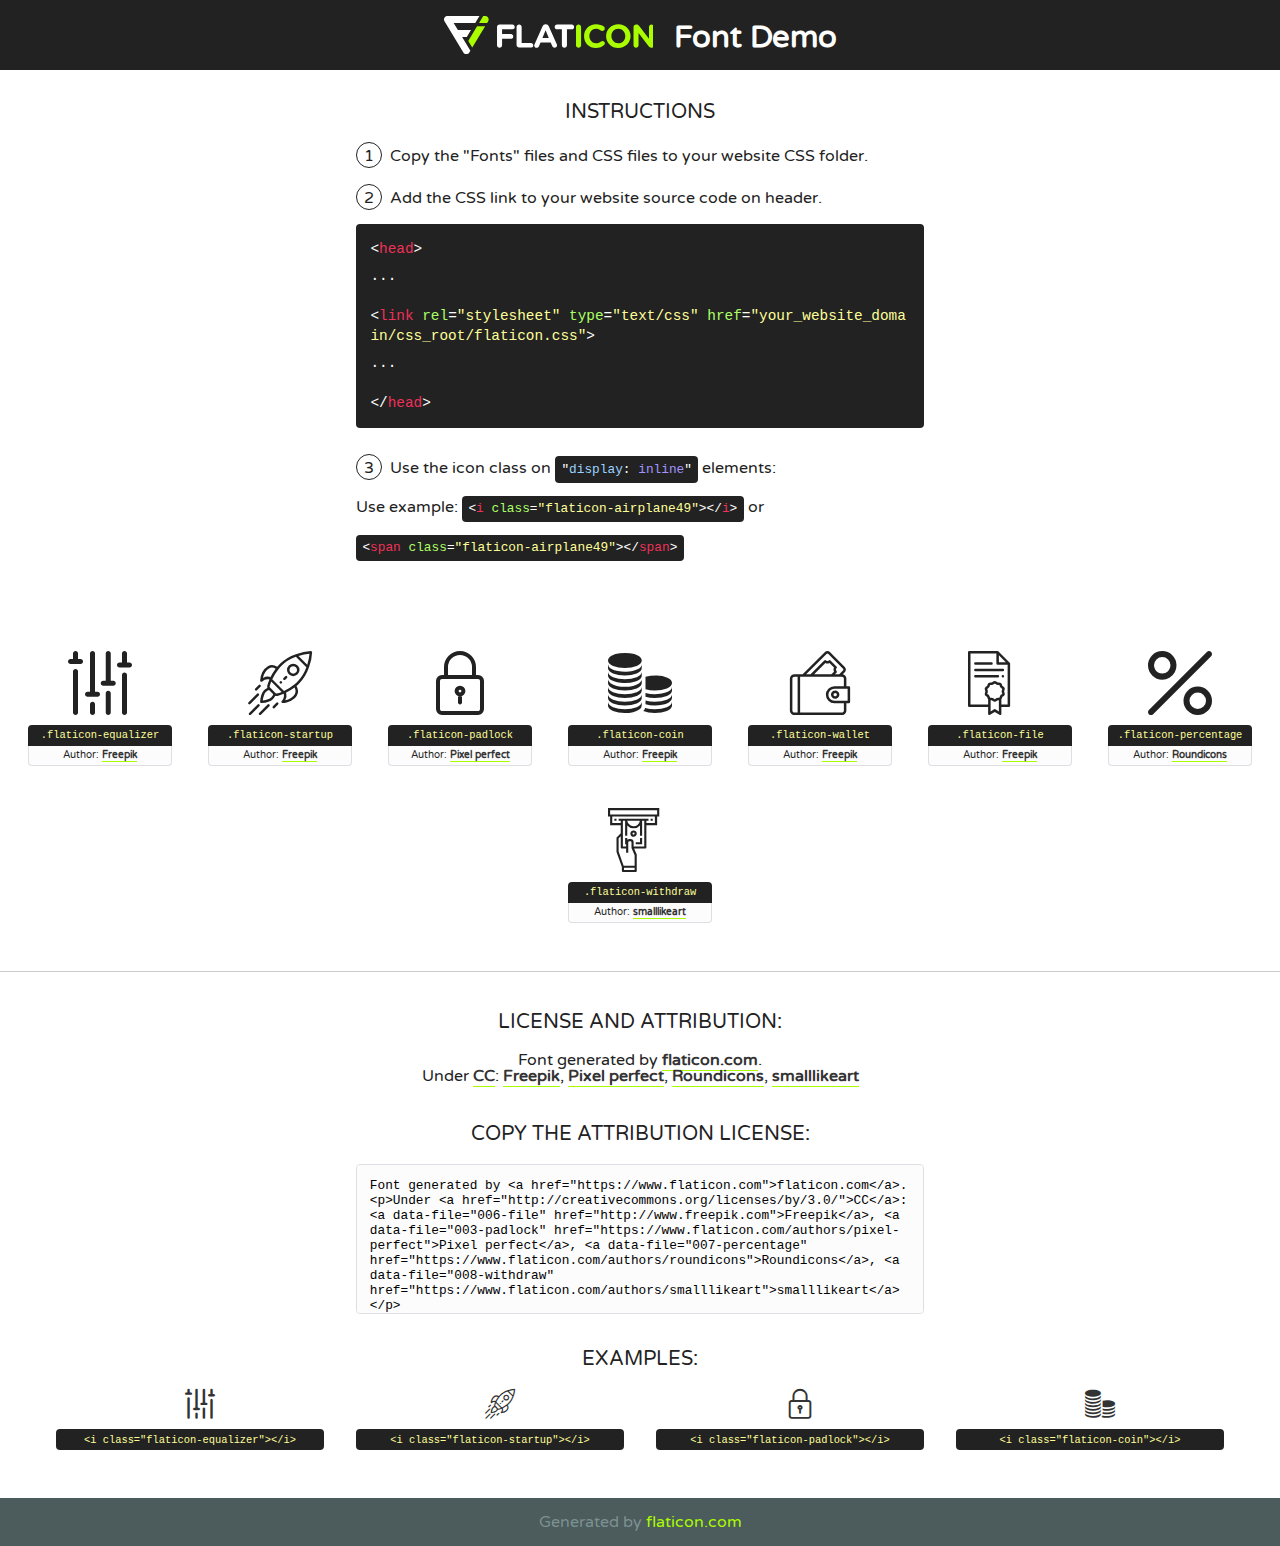
<file: font/flaticon.html>
<!DOCTYPE html>
<!--
  Flaticon icon font: Flaticon
  Creation date: 28/09/2020 06:08
-->
<html>
<!DOCTYPE html>
<html>

<head>
    <title>Flaticon WebFont</title>
    <link href="http://fonts.googleapis.com/css?family=Varela+Round" rel="stylesheet" type="text/css" />
    <link rel="stylesheet" type="text/css" href="flaticon.css">
    <meta charset="UTF-8">
    <style>
    html, body, div, span, applet, object, iframe,
    h1, h2, h3, h4, h5, h6, p, blockquote, pre,
    a, abbr, acronym, address, big, cite, code,
    del, dfn, em, img, ins, kbd, q, s, samp,
    small, strike, strong, sub, sup, tt, var,
    b, u, i, center,
    dl, dt, dd, ol, ul, li,
    fieldset, form, label, legend,
    table, caption, tbody, tfoot, thead, tr, th, td,
    article, aside, canvas, details, embed, 
    figure, figcaption, footer, header, hgroup, 
    menu, nav, output, ruby, section, summary,
    time, mark, audio, video {
        margin: 0;
        padding: 0;
        border: 0;
        font-size: 100%;
        font: inherit;
        vertical-align: baseline;
    }
    /* HTML5 display-role reset for older browsers */
    article, aside, details, figcaption, figure, 
    footer, header, hgroup, menu, nav, section {
        display: block;
    }
    body {
        line-height: 1;
    }
    ol, ul {
        list-style: none;
    }
    blockquote, q {
        quotes: none;
    }
    blockquote:before, blockquote:after,
    q:before, q:after {
        content: '';
        content: none;
    }
    table {
        border-collapse: collapse;
        border-spacing: 0;
    }
    body {
        font-family: 'Varela Round', Helvetica, Arial, sans-serif;
        font-size: 16px;
        color: #222;
    }
    a {
        color: #333;
        border-bottom: 1px solid #a9fd00;
        font-weight: bold;
        text-decoration: none;
    }
    * {
        -moz-box-sizing: border-box;
        -webkit-box-sizing: border-box;
        box-sizing: border-box;
        margin: 0;
        padding: 0;
    }
    [class^="flaticon-"]:before, [class*=" flaticon-"]:before, [class^="flaticon-"]:after, [class*=" flaticon-"]:after {
        font-family: Flaticon;
        font-size: 30px;
        font-style: normal;
        margin-left: 20px;
        color: #333;
    }
    .wrapper {
        max-width: 600px;
        margin: auto;
        padding: 0 1em;
    }
    .title {
        font-size: 1.25em;
        text-align: center;
        margin-bottom: 1em;
        text-transform: uppercase;
    }
    header {
        text-align: center;
        background-color: #222;
        color: #fff;
        padding: 1em;
    }
    header .logo {
        width: 210px;
        height: 38px;
        display: inline-block;
        vertical-align: middle;
        margin-right: 1em;
        border: none;
    }
    header strong {
        font-size: 1.95em;
        font-weight: bold;
        vertical-align: middle;
        margin-top: 5px;
        display: inline-block;
    }
    .demo {
        margin: 2em auto;
        line-height: 1.25em;
    }
    .demo ul li {
        margin-bottom: 1em;
    }
    .demo ul li .num {
        color: #222;
        border-radius: 20px;
        display: inline-block;
        width: 26px;
        padding: 3px;
        height: 26px;
        text-align: center;
        margin-right: 0.5em;
        border: 1px solid #222;
    }
    .demo ul li code {
        background-color: #222;
        border-radius: 4px;
        padding: 0.25em 0.5em;
        display: inline-block;
        color: #fff;
        font-family: Consolas,Monaco,Lucida Console,Liberation Mono,DejaVu Sans Mono,Bitstream Vera Sans Mono,Courier New, monospace;
        font-weight: lighter;
        margin-top: 1em;
        font-size: 0.8em;
        word-break: break-all;
    }
    .demo ul li code.big {
        padding: 1em;
        font-size: 0.9em;
    }
    .demo ul li code .red {
        color: #EF3159;
    }
    .demo ul li code .green {
        color: #ACFF65;
    }
    .demo ul li code .yellow {
        color: #FFFF99;
    }
    .demo ul li code .blue {
        color: #99D3FF;
    }
    .demo ul li code .purple {
        color: #A295FF;
    }
    .demo ul li code .dots {
        margin-top: 0.5em;
        display: block;
    }
    #glyphs {
        border-bottom: 1px solid #ccc;
        padding: 2em 0;
        text-align: center;
    }
    .glyph {
        display: inline-block;
        width: 9em;
        margin: 1em;
        text-align: center;
        vertical-align: top;
        background: #FFF;
    }
    .glyph .glyph-icon {
        padding: 10px;
        display: block;
        font-family:"Flaticon";
        font-size: 64px;
        line-height: 1;
    }
    .glyph .glyph-icon:before {
        font-size: 64px;
        color: #222;
        margin-left: 0;
    }
    .class-name {
        font-size: 0.65em;
        background-color: #222;
        color: #fff;
        border-radius: 4px 4px 0 0;
        padding: 0.5em;
        color: #FFFF99;
        font-family: Consolas,Monaco,Lucida Console,Liberation Mono,DejaVu Sans Mono,Bitstream Vera Sans Mono,Courier New, monospace;
    }
    .author-name {
        font-size: 0.6em;
        background-color: #fcfcfd;
        border: 1px solid #DEDEE4;
        border-top: 0;
        border-radius: 0 0 4px 4px;
        padding: 0.5em;
    }
    .class-name:last-child {
        font-size: 10px;
        color:#888;
    }
    .class-name:last-child a {
        font-size: 10px;
        color:#555;
    }
    .class-name:last-child a:hover {
        color:#a9fd00;
    }
    .glyph > input {
        display: block;
        width: 100px;
        margin: 5px auto;
        text-align: center;
        font-size: 12px;
        cursor: text;
    }
    .glyph > input.icon-input {
        font-family:"Flaticon";
        font-size: 16px;
        margin-bottom: 10px;
    }
    .attribution .title {
        margin-top: 2em;
    }
    .attribution textarea {
        background-color: #fcfcfd;
        padding: 1em;
        border: none;
        box-shadow: none;
        border: 1px solid #DEDEE4;
        border-radius: 4px;
        resize: none;
        width: 100%;
        height: 150px;
        font-size: 0.8em;
        font-family: Consolas,Monaco,Lucida Console,Liberation Mono,DejaVu Sans Mono,Bitstream Vera Sans Mono,Courier New, monospace;
        -webkit-appearance: none;
    }
    .iconsuse {
        margin: 2em auto;
        text-align: center;
        max-width: 1200px;
    }
    .iconsuse:after {
        content: '';
        display: table;
        clear: both;
    }
    .iconsuse .image {
        float: left;
        width: 25%;
        padding: 0 1em;
    }
    .iconsuse .image p {
        margin-bottom: 1em;
    }
    .iconsuse .image span {
        display: block;
        font-size: 0.65em;
        background-color: #222;
        color: #fff;
        border-radius: 4px;
        padding: 0.5em;
        color: #FFFF99;
        margin-top: 1em;
        font-family: Consolas,Monaco,Lucida Console,Liberation Mono,DejaVu Sans Mono,Bitstream Vera Sans Mono,Courier New, monospace;
    }
    #footer {
        text-align: center;
        background-color: #4C5B5C;
        color: #7c9192;
        padding: 1em;
    }
    #footer a {
        border: none;
        color: #a9fd00;
        font-weight: normal;
    }
    @media (max-width: 960px) {
        .iconsuse .image {
            width: 50%;
        }
    }
    @media (max-width: 560px) {
        .iconsuse .image {
            width: 100%;
        }
    }
    </style>
</head>

<body class="characters-off">

    <header>
        <a href="https://www.flaticon.com" target="_blank" class="logo">
            <svg version="1.1" xmlns="http://www.w3.org/2000/svg" xmlns:xlink="http://www.w3.org/1999/xlink" xmlns:a="http://ns.adobe.com/AdobeSVGViewerExtensions/3.0/" viewBox="0 0 560.875 102.036" enable-background="new 0 0 560.875 102.036" xml:space="preserve">
                <defs>
                </defs>
                <g>
                    <g class="letters">
                        <path fill="#ffffff" d="M141.596,29.675c0-3.777,2.985-6.767,6.764-6.767h34.438c3.426,0,6.15,2.728,6.15,6.15
                        c0,3.43-2.724,6.149-6.15,6.149h-27.674v13.091h23.719c3.429,0,6.151,2.724,6.151,6.15c0,3.43-2.723,6.149-6.151,6.149h-23.719
                        v17.574c0,3.773-2.986,6.761-6.764,6.761c-3.779,0-6.764-2.989-6.764-6.761V29.675z"></path>
                        <path fill="#ffffff" d="M193.844,29.149c0-3.781,2.985-6.767,6.764-6.767c3.776,0,6.763,2.985,6.763,6.767v42.957h25.039
                        c3.426,0,6.149,2.726,6.149,6.153c0,3.425-2.723,6.15-6.149,6.15h-31.802c-3.779,0-6.764-2.986-6.764-6.768V29.149z"></path>
                        <path fill="#ffffff" d="M241.891,75.71l21.438-48.407c1.492-3.341,4.215-5.357,7.906-5.357h0.792
                        c3.686,0,6.323,2.017,7.815,5.357l21.439,48.407c0.436,0.967,0.701,1.845,0.701,2.723c0,3.602-2.809,6.501-6.414,6.501
                        c-3.161,0-5.269-1.845-6.499-4.655l-4.132-9.661h-27.059l-4.301,10.102c-1.144,2.631-3.426,4.214-6.237,4.214
                        c-3.517,0-6.24-2.81-6.24-6.325C241.1,77.64,241.451,76.677,241.891,75.71z M279.932,58.666l-8.521-20.297l-8.526,20.297H279.932
                        z"></path>
                        <path fill="#ffffff" d="M314.864,35.387H301.86c-3.429,0-6.239-2.813-6.239-6.238c0-3.429,2.811-6.24,6.239-6.24h39.533
                        c3.426,0,6.237,2.811,6.237,6.24c0,3.425-2.811,6.238-6.237,6.238h-13.001v42.785c0,3.773-2.99,6.761-6.764,6.761
                        c-3.779,0-6.764-2.989-6.764-6.761V35.387z"></path>
                        <path fill="#A9FD00" d="M352.615,29.149c0-3.781,2.985-6.767,6.767-6.767c3.774,0,6.761,2.985,6.761,6.767v49.024
                        c0,3.773-2.987,6.761-6.761,6.761c-3.781,0-6.767-2.989-6.767-6.761V29.149z"></path>
                        <path fill="#A9FD00" d="M374.132,53.836v-0.179c0-17.481,13.178-31.801,32.065-31.801c9.22,0,15.459,2.458,20.557,6.238
                        c1.402,1.054,2.637,2.985,2.637,5.357c0,3.692-2.985,6.59-6.681,6.59c-1.845,0-3.071-0.702-4.044-1.319
                        c-3.776-2.813-7.729-4.393-12.562-4.393c-10.364,0-17.831,8.611-17.831,19.154v0.173c0,10.542,7.291,19.329,17.831,19.329
                        c5.715,0,9.492-1.756,13.359-4.834c1.049-0.874,2.458-1.491,4.039-1.491c3.429,0,6.325,2.813,6.325,6.236
                        c0,2.106-1.056,3.78-2.282,4.834c-5.539,4.834-12.036,7.733-21.878,7.733C387.572,85.464,374.132,71.493,374.132,53.836z"></path>
                        <path fill="#A9FD00" d="M433.009,53.836v-0.179c0-17.481,13.79-31.801,32.766-31.801c18.981,0,32.592,14.143,32.592,31.628v0.173
                        c0,17.483-13.785,31.807-32.769,31.807C446.625,85.464,433.009,71.32,433.009,53.836z M484.224,53.836v-0.179
                        c0-10.539-7.725-19.326-18.626-19.326c-10.893,0-18.449,8.611-18.449,19.154v0.173c0,10.542,7.73,19.329,18.626,19.329
                        C476.676,72.986,484.224,64.378,484.224,53.836z"></path>
                        <path fill="#A9FD00" d="M506.233,29.321c0-3.774,2.99-6.763,6.767-6.763h1.401c3.252,0,5.183,1.583,7.029,3.953l26.093,34.265
                        V29.059c0-3.692,2.99-6.677,6.681-6.677c3.683,0,6.671,2.985,6.671,6.677v48.934c0,3.78-2.987,6.765-6.764,6.765h-0.436
                        c-3.257,0-5.188-1.581-7.034-3.953l-27.056-35.492v32.944c0,3.687-2.985,6.676-6.678,6.676c-3.683,0-6.673-2.989-6.673-6.676
                        V29.321z"></path>
                    </g>
                    <g class="insignia">
                        <path fill="#ffffff" d="M48.372,56.137h12.517l11.156-18.537H37.186L25.688,18.539h57.825L94.668,0H9.271
                        C5.925,0,2.842,1.801,1.198,4.716c-1.644,2.907-1.593,6.482,0.134,9.343l50.38,83.501c1.678,2.781,4.689,4.476,7.938,4.476
                        c3.246,0,6.257-1.695,7.935-4.476l2.898-4.804L48.372,56.137z"></path>
                        <g class="i">
                            <path fill="#A9FD00" d="M93.575,18.539h0.031v0.004l21.652,0.004l2.705-4.488c1.727-2.861,1.778-6.436,0.133-9.343
                            C116.454,1.801,113.371,0,110.026,0h-5.294L93.575,18.539z"></path>
                            <polygon fill="#A9FD00" points="88.291,27.356 64.725,66.486 75.519,84.404 109.942,27.356"></polygon>
                        </g>
                    </g>
                </g>
            </svg>
        </a>
        <strong>Font Demo</strong>
    </header>


    <section class="demo wrapper">

        <p class="title">Instructions</p>

        <ul>
            <li>
                <span class="num">1</span>Copy the "Fonts" files and CSS files to your website CSS folder.
            </li>
            <li>
                <span class="num">2</span>Add the CSS link to your website source code on header.
                <code class="big">
                    &lt;<span class="red">head</span>&gt;
                    <br/><span class="dots">...</span>
                    <br/>&lt;<span class="red">link</span> <span class="green">rel</span>=<span class="yellow">"stylesheet"</span> <span class="green">type</span>=<span class="yellow">"text/css"</span> <span class="green">href</span>=<span class="yellow">"your_website_domain/css_root/flaticon.css"</span>&gt;
                    <br/><span class="dots">...</span>
                    <br/>&lt;/<span class="red">head</span>&gt;
                </code>
            </li>

            <li>
                <p>
                    <span class="num">3</span>Use the icon class on <code>"<span class="blue">display</span>:<span class="purple"> inline</span>"</code> elements:
                    <br />
                    Use example: <code>&lt;<span class="red">i</span> <span class="green">class</span>=<span class="yellow">&quot;flaticon-airplane49&quot;</span>&gt;&lt;/<span class="red">i</span>&gt;</code> or <code>&lt;<span class="red">span</span> <span class="green">class</span>=<span class="yellow">&quot;flaticon-airplane49&quot;</span>&gt;&lt;/<span class="red">span</span>&gt;</code>
            </li>
        </ul>

    </section>




   <section id="glyphs">          
    
      
        <div class="glyph"><div class="glyph-icon flaticon-equalizer"></div>
            <div class="class-name">.flaticon-equalizer</div>
            <div class="author-name">Author: <a data-file="001-equalizer" href="http://www.freepik.com">Freepik</a> </div> 
        </div>        
        
        <div class="glyph"><div class="glyph-icon flaticon-startup"></div>
            <div class="class-name">.flaticon-startup</div>
            <div class="author-name">Author: <a data-file="002-startup" href="http://www.freepik.com">Freepik</a> </div> 
        </div>        
        
        <div class="glyph"><div class="glyph-icon flaticon-padlock"></div>
            <div class="class-name">.flaticon-padlock</div>
            <div class="author-name">Author: <a data-file="003-padlock" href="https://www.flaticon.com/authors/pixel-perfect">Pixel perfect</a> </div> 
        </div>        
        
        <div class="glyph"><div class="glyph-icon flaticon-coin"></div>
            <div class="class-name">.flaticon-coin</div>
            <div class="author-name">Author: <a data-file="004-coin" href="http://www.freepik.com">Freepik</a> </div> 
        </div>        
        
        <div class="glyph"><div class="glyph-icon flaticon-wallet"></div>
            <div class="class-name">.flaticon-wallet</div>
            <div class="author-name">Author: <a data-file="005-wallet" href="http://www.freepik.com">Freepik</a> </div> 
        </div>        
        
        <div class="glyph"><div class="glyph-icon flaticon-file"></div>
            <div class="class-name">.flaticon-file</div>
            <div class="author-name">Author: <a data-file="006-file" href="http://www.freepik.com">Freepik</a> </div> 
        </div>        
        
        <div class="glyph"><div class="glyph-icon flaticon-percentage"></div>
            <div class="class-name">.flaticon-percentage</div>
            <div class="author-name">Author: <a data-file="007-percentage" href="https://www.flaticon.com/authors/roundicons">Roundicons</a> </div> 
        </div>        
        
        <div class="glyph"><div class="glyph-icon flaticon-withdraw"></div>
            <div class="class-name">.flaticon-withdraw</div>
            <div class="author-name">Author: <a data-file="008-withdraw" href="https://www.flaticon.com/authors/smalllikeart">smalllikeart</a> </div> 
        </div>        
        

    </section>



    <section class="attribution wrapper"   style="text-align:center;">

      <div class="title">License and attribution:</div><div class="attrDiv">Font generated by <a href="https://www.flaticon.com">flaticon.com</a>. <div><p>Under <a href="http://creativecommons.org/licenses/by/3.0/">CC</a>: <a data-file="006-file" href="http://www.freepik.com">Freepik</a>, <a data-file="003-padlock" href="https://www.flaticon.com/authors/pixel-perfect">Pixel perfect</a>, <a data-file="007-percentage" href="https://www.flaticon.com/authors/roundicons">Roundicons</a>, <a data-file="008-withdraw" href="https://www.flaticon.com/authors/smalllikeart">smalllikeart</a></p>  </div>
      </div>
      <div class="title">Copy the Attribution License:</div>

    <textarea onclick="this.focus();this.select();">Font generated by &lt;a href=&quot;https://www.flaticon.com&quot;&gt;flaticon.com&lt;/a&gt;. <p>Under <a href="http://creativecommons.org/licenses/by/3.0/">CC</a>: <a data-file="006-file" href="http://www.freepik.com">Freepik</a>, <a data-file="003-padlock" href="https://www.flaticon.com/authors/pixel-perfect">Pixel perfect</a>, <a data-file="007-percentage" href="https://www.flaticon.com/authors/roundicons">Roundicons</a>, <a data-file="008-withdraw" href="https://www.flaticon.com/authors/smalllikeart">smalllikeart</a></p>  
     </textarea>

    </section>

    <section class="iconsuse">

          <div class="title">Examples:</div>            
             
            <div class="image">
                <p>
                    <i class="glyph-icon flaticon-equalizer"></i> 
                    <span>&lt;i class=&quot;flaticon-equalizer&quot;&gt;&lt;/i&gt;</span>
                </p>
            </div>
            
            <div class="image">
                <p>
                    <i class="glyph-icon flaticon-startup"></i> 
                    <span>&lt;i class=&quot;flaticon-startup&quot;&gt;&lt;/i&gt;</span>
                </p>
            </div>
            
            <div class="image">
                <p>
                    <i class="glyph-icon flaticon-padlock"></i> 
                    <span>&lt;i class=&quot;flaticon-padlock&quot;&gt;&lt;/i&gt;</span>
                </p>
            </div>
            
            <div class="image">
                <p>
                    <i class="glyph-icon flaticon-coin"></i> 
                    <span>&lt;i class=&quot;flaticon-coin&quot;&gt;&lt;/i&gt;</span>
                </p>
            </div>
                       
        </div>
                            
    </section>

<div id="footer">
    <div>Generated by <a href="https://www.flaticon.com">flaticon.com</a>
    </div>
</div>



</body>
</html>
</file>
<file: font/flaticon.css>
/*
  	Flaticon icon font: Flaticon
  	Creation date: 28/09/2020 06:08
  	*/

@font-face {
  font-family: "Flaticon";
  src: url("./Flaticon.eot");
  src: url("./Flaticon.eot?#iefix") format("embedded-opentype"),
       url("./Flaticon.woff2") format("woff2"),
       url("./Flaticon.woff") format("woff"),
       url("./Flaticon.ttf") format("truetype"),
       url("./Flaticon.svg#Flaticon") format("svg");
  font-weight: normal;
  font-style: normal;
}

@media screen and (-webkit-min-device-pixel-ratio:0) {
  @font-face {
    font-family: "Flaticon";
    src: url("./Flaticon.svg#Flaticon") format("svg");
  }
}

[class^="flaticon-"]:before, [class*=" flaticon-"]:before,
[class^="flaticon-"]:after, [class*=" flaticon-"]:after {   
  font-family: Flaticon;
        font-size: 20px;
font-style: normal;
margin-left: 20px;
}

.flaticon-equalizer:before { content: "\f100"; }
.flaticon-startup:before { content: "\f101"; }
.flaticon-padlock:before { content: "\f102"; }
.flaticon-coin:before { content: "\f103"; }
.flaticon-wallet:before { content: "\f104"; }
.flaticon-file:before { content: "\f105"; }
.flaticon-percentage:before { content: "\f106"; }
.flaticon-withdraw:before { content: "\f107"; }
</file>
